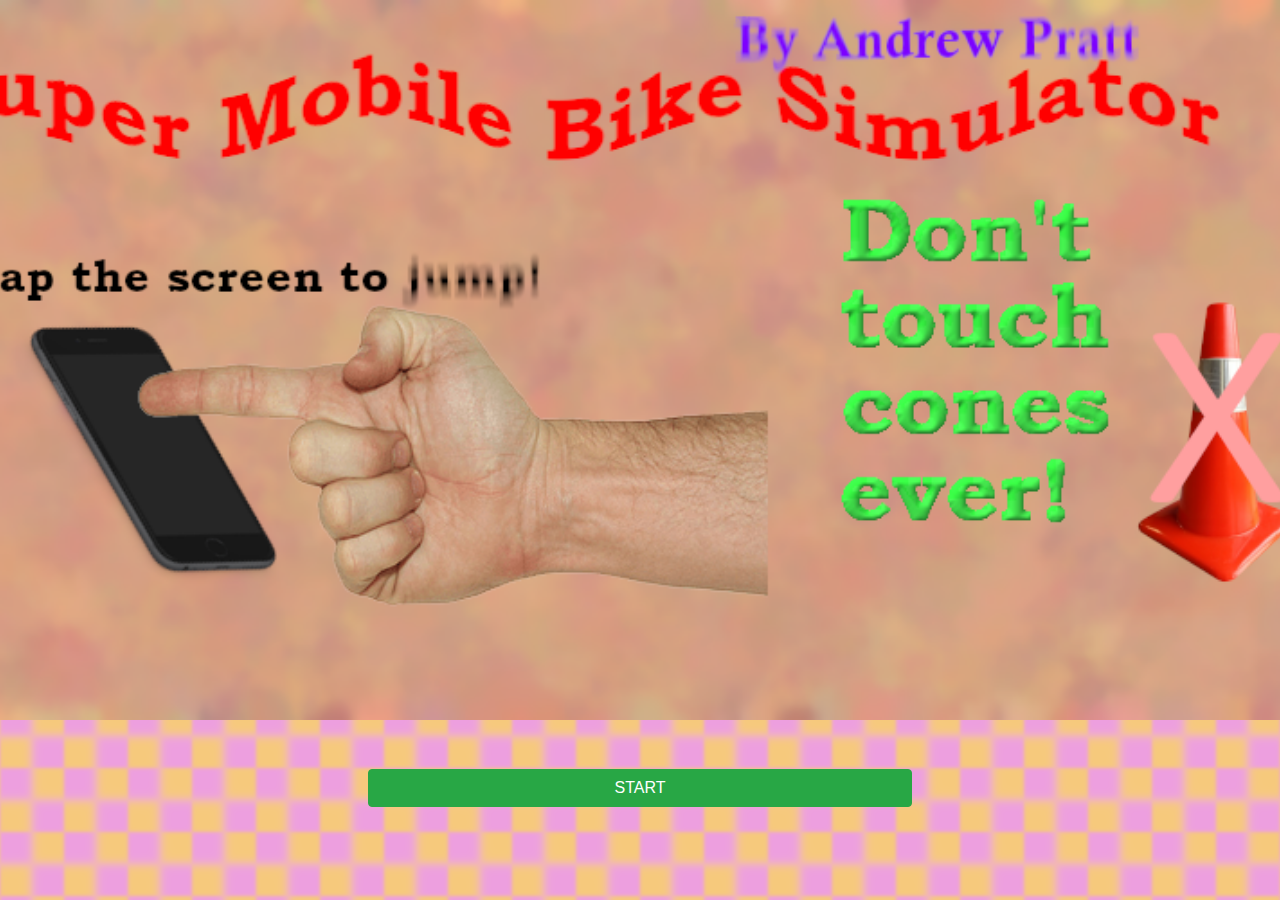
<file: docs/index.html>
<!-- Andrew Pratt 2020 -->

<!DOCTYPE html>
<html>
	<head>
		<title> Bike Simulator </title>
		
		<!-- Below meta and link tags are from https://getbootstrap.com/docs/4.5/getting-started/introduction/ -->
		<!-- Required meta tags -->
		<meta charset="utf-8">
		<meta name="viewport" content="width=device-width, initial-scale=1, shrink-to-fit=no">
		<!-- Bootstrap stylesheet -->
		<link rel="stylesheet" href="https://stackpath.bootstrapcdn.com/bootstrap/4.5.2/css/bootstrap.min.css" integrity="sha384-JcKb8q3iqJ61gNV9KGb8thSsNjpSL0n8PARn9HuZOnIxN0hoP+VmmDGMN5t9UJ0Z" crossorigin="anonymous">
		
		<!-- Page stylesheet -->
		<link rel="stylesheet" href="style.css">
		
	</head>
	
	<body>
		
		<!-- START SCREEN -->
		<div class="container-fluid" id="container_start">
		
			<div class="row" id="startImgArea">
				<div class="col d-flex justify-content-center align-items-center"><img src="res/start_bg.png" id="startImg"></img></div>
			</div>
			
			<div class="row" id="startBtnArea">
				<div class="col-2"></div>
				<div class="col-8 d-flex justify-content-center align-items-center"><btn btn-large type="button" class="btn btn-success" id="startBtn">START</btn></div>
				<div class="col-2"></div>
			</div>
		
		</div>
		
		<!-- IN-GAME SCREEN -->
		<div class="container-fluid" id="container_inGame">
		
			<div class="row" id="gameHeader">
				<div class="col-8"></div>
				<div class="col-4" id="scoreTextArea">
				
					<span id="scoreText">Score: <span id="scoreTextVal">0</span></span>
				
				</div>
			</div>
			
			<div class="row" id="gameArea">
				<div id="sidewalkImg"></div>
				<img src="res/bike.png" id="bikeImg"></img>
				<img src="res/cone.png" id="obstacleImg"></img>
			</div>
		
		</div>
		
		<!-- INJURED SCREEN -->
		<div class="container-fluid" id="container_injured">
		
			<div class="row" id="injuredParagraphArea"><div class="col">
				<span id="injuredParagraphText">Ouch! That looked like a pretty rough accident. Im glad you're okay though, that's what really matters. Your injuries are pretty minor, but it's probably best if you take a little break from biking until your back to your old self. It's a good thing you were wearing protective gear too, or you could have ended up with a concussion. Your bicycle wasn't damaged aside from a few scratches by the way. We dropped it off back at your house, you can pick it up and get back to cycling as soon as you've taken enough time off to heal.</span>
			</div></div	>
			
			<div class="row" id="injuredCounterArea">
				<div class="col-6 text-right">
					<span id="injuredCounterHeader">You will be healed in: </span>
				</div>
				<div class="col-6 text-left">
					<span id="injuredCounterValue">?</span>
				</div>
			</div>
		
		</div>
		
		<!-- Bootstrap from: https://getbootstrap.com/docs/4.5/getting-started/download/ -->
		<!-- Includes Jquery and Popper -->
		<script src="https://code.jquery.com/jquery-3.5.1.slim.min.js" integrity="sha384-DfXdz2htPH0lsSSs5nCTpuj/zy4C+OGpamoFVy38MVBnE+IbbVYUew+OrCXaRkfj" crossorigin="anonymous"></script>
		<script src="https://cdn.jsdelivr.net/npm/popper.js@1.16.1/dist/umd/popper.min.js" integrity="sha384-9/reFTGAW83EW2RDu2S0VKaIzap3H66lZH81PoYlFhbGU+6BZp6G7niu735Sk7lN" crossorigin="anonymous"></script>
		<script src="https://stackpath.bootstrapcdn.com/bootstrap/4.5.2/js/bootstrap.min.js" integrity="sha384-B4gt1jrGC7Jh4AgTPSdUtOBvfO8shuf57BaghqFfPlYxofvL8/KUEfYiJOMMV+rV" crossorigin="anonymous"></script>
		
		<!-- Page script -->
		<script src="script.js"></script>
	</body>
</html>
</file>
<file: docs/style.css>
/* Andrew Pratt 2020 */

body
{
	width: 	100vw;
	height:	100vh;
}

/* START MENU */
#container_start
{
	height: 100%;
	
	background-image:	url("res/tile.png");
	background-size:	initial;
}

#startImgArea
{
	height: 75%;
}

#startImg
{
	width:	160vmin;
	height:	80vmin;
}

#startBtnArea
{
	height:	25%;
}

#startBtn
{
	width:	66%;
	
	text-align:	center;
	margin:		auto;
}


/* IN-GAME */

#container_inGame
{
	display: none;
	
	height: 100%;
	
	background-image:	url("res/game_bg.jpg");
	background-size:	cover;
}

#gameHeader
{
	height: 17%;
}

#gameArea
{
	height: 83%;
}

#scoreText
{
	color:		white;
	font-size:	2em;
	font-family:"Comic Sans MS", cursive, sans-serif;
}


#bikeImg
{
	width:	128px;
	height:	128px;
	
	left:	5px;
	/*bottom: 5px;*/
	
	position:	absolute;
}

#sidewalkImg
{
	width: 	100%;
	height:	10%;
	
	bottom:	0px;
	
	position:	absolute;
	
	background-image:	url("res/sidewalk.png");
}

#obstacleImg
{
	width:	64px;
	height:	114px;
	
	position:	absolute;
}


/* INJURED */

#container_injured
{
	display: none;
	
	height: 100%;
	
	background-image:	url("res/injured_bg.png");
	background-size:	cover;
}

#injuredParagraphArea
{
	height:	30%;
}

#injuredParagraphText
{
	color: 		#3f00ff;
	font-family:"Trebuchet MS", Helvetica, sans-serif;
	font-size:	0.8em;
	font-weight:500;
	text-align:	center;
	/*text-shadow: 2px 2px #400000;
	-webkit-text-stroke-color: #400000;
	-webkit-text-stroke-width: 1px;*/
	background-color: #ffffffb3;
}

#injuredCounterArea
{
	color:		#0023ce;
	font-family:	Impact, Charcoal, sans-serif;
	font-size:	2em;
	font-weight:500;
	text-align: center;
}

#injuredCounterHeader
{
	display:	inline;
	text-align: right;
}
</file>
